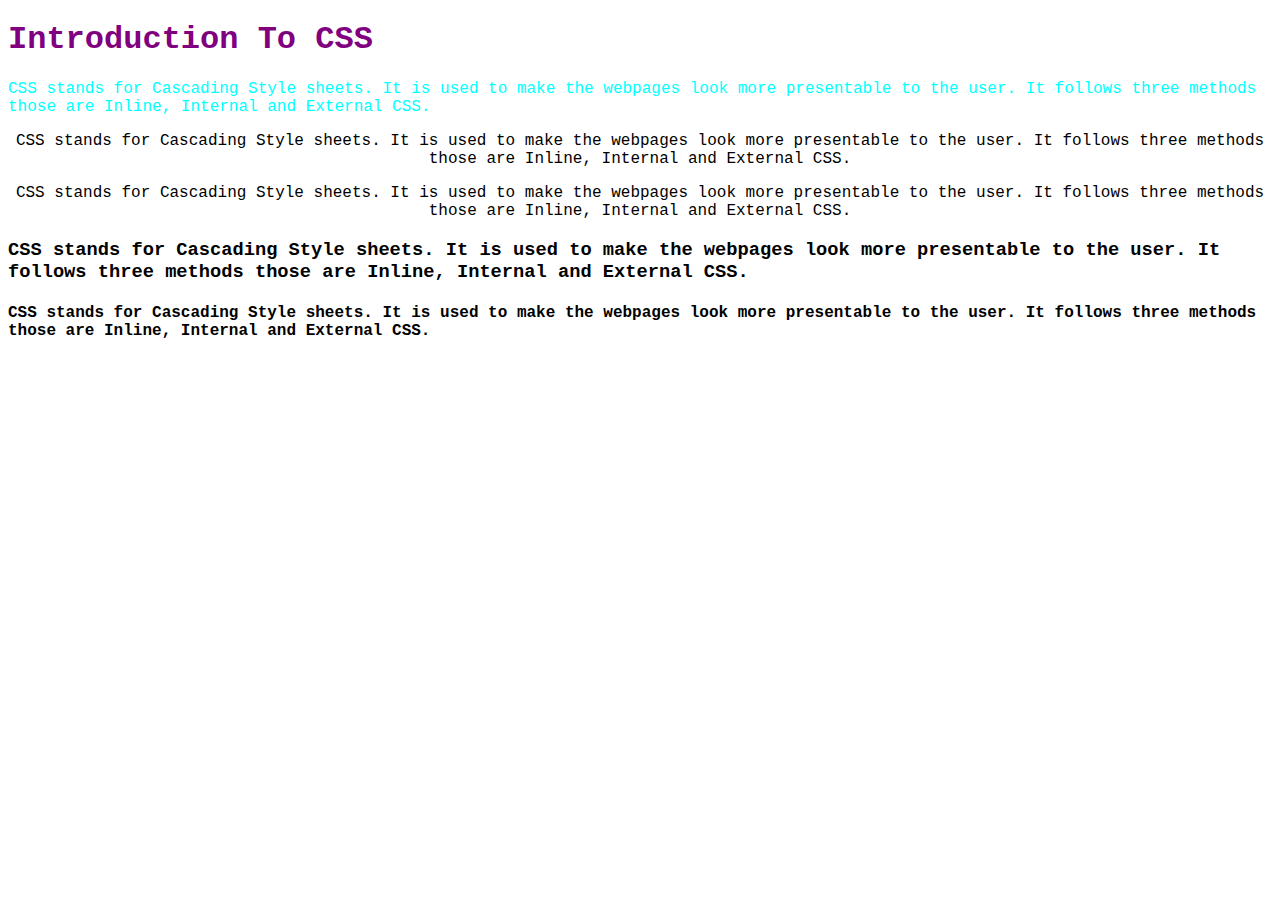
<file: Lesson 7/Index.html>
<!DOCTYPE html>
<html>
    <head>
        <title>
            CSS
        </title>
        <link rel="stylesheet" href="Style.css">
    </head>
    <body>
        <h1>
            Introduction To CSS
        </h1>
        <p  id="p1">
            CSS stands for Cascading Style sheets. It is used to make the webpages look more presentable to the user. It follows
            three methods those are Inline, Internal and External CSS.
        </p>
        <p  class="b">
            CSS stands for Cascading Style sheets. It is used to make the webpages look more presentable to the user. It follows
            three methods those are Inline, Internal and External CSS.
        </p>
        <p  class="b">
            CSS stands for Cascading Style sheets. It is used to make the webpages look more presentable to the user. It follows
            three methods those are Inline, Internal and External CSS.
        </p>
        <h3>
            CSS stands for Cascading Style sheets. It is used to make the webpages look more presentable to the user. It follows
            three methods those are Inline, Internal and External CSS.
        </h3>
        <h4>
            CSS stands for Cascading Style sheets. It is used to make the webpages look more presentable to the user. It follows
            three methods those are Inline, Internal and External CSS.
        </h4>
    </body>
</html>
</file>
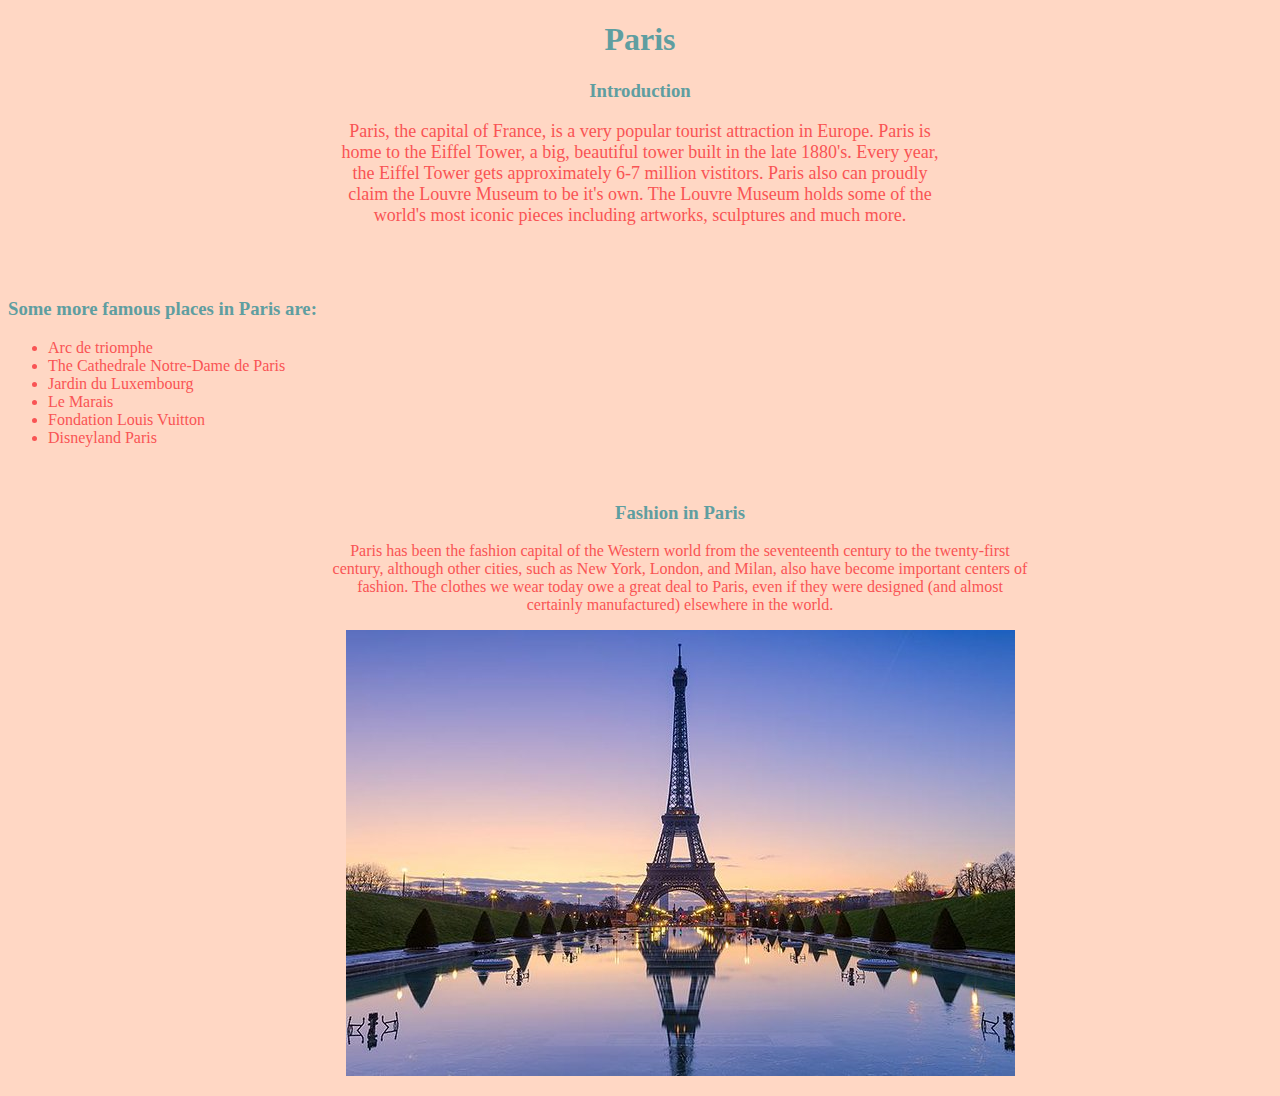
<file: Lesson 7/Paris.html>
<!DOCTYPE html>
<html>
    <head>
        <title>
            Paris
        </title>
        <link  rel="stylesheet"  href="styleparis.css">
    </head>
    <body>
        <center>
<h1>
    Paris
</h1>
<article>
    <h3>Introduction</h3>
    <p  id="p1"  class="1">
        Paris, the capital of France, is a very popular tourist attraction in Europe. Paris is home to the Eiffel Tower, a big, beautiful tower built in the late 1880's. Every year, the Eiffel Tower gets approximately 6-7 million vistitors. Paris also can proudly claim the Louvre Museum to be it's own. The Louvre Museum holds some of the world's most iconic pieces including artworks, sculptures and much more. 
    </p>
</article>
</center>
<br><br>
<h3>Some more famous places in Paris are:</h3>
<ul>
    <li>Arc de triomphe</li>
    <li> The Cathedrale Notre-Dame de Paris</li>
    <li>Jardin du Luxembourg</li>
    <li>Le Marais</li>
    <li>Fondation Louis Vuitton</li>
    <li> Disneyland Paris</li>
   <ul>
<br><br>
<center>
<h3>Fashion in Paris</h3>
<p    id="p2"   class="1">
    Paris has been the fashion capital of the Western world from the seventeenth century to the twenty-first century, although other cities, such as New York, London, and Milan, also have become important centers of fashion. The clothes we wear today owe a great deal to Paris, even if they were designed (and almost certainly manufactured) elsewhere in the world.
</p>
</center>
<center>
<img   src="paris.jpg"  alt="The Eiffel Tower in Paris">
</center>
    </body>
</html>
</file>
<file: Lesson 7/Style.css>
h1
{
    color:purple;
}
#p1
{
    color:aqua;
}
*{
    font-family:courier;
}
.b
{
   text-align: center  ;
}
h3,h4
{
    bold:dark;
}
</file>
<file: Lesson 7/styleparis.css>
*
{
  background-color: #FFD7C4;  
  color: #F95454;
}
#p1
{
    font-size:large;
    max-width: 600px;
}
.1
{
font-family:courier;
}
h1,h3
{
color: cadetblue;
}
ul
{
  bold:dark;
}
#p2
{
  max-width: 700px;
}
</file>
